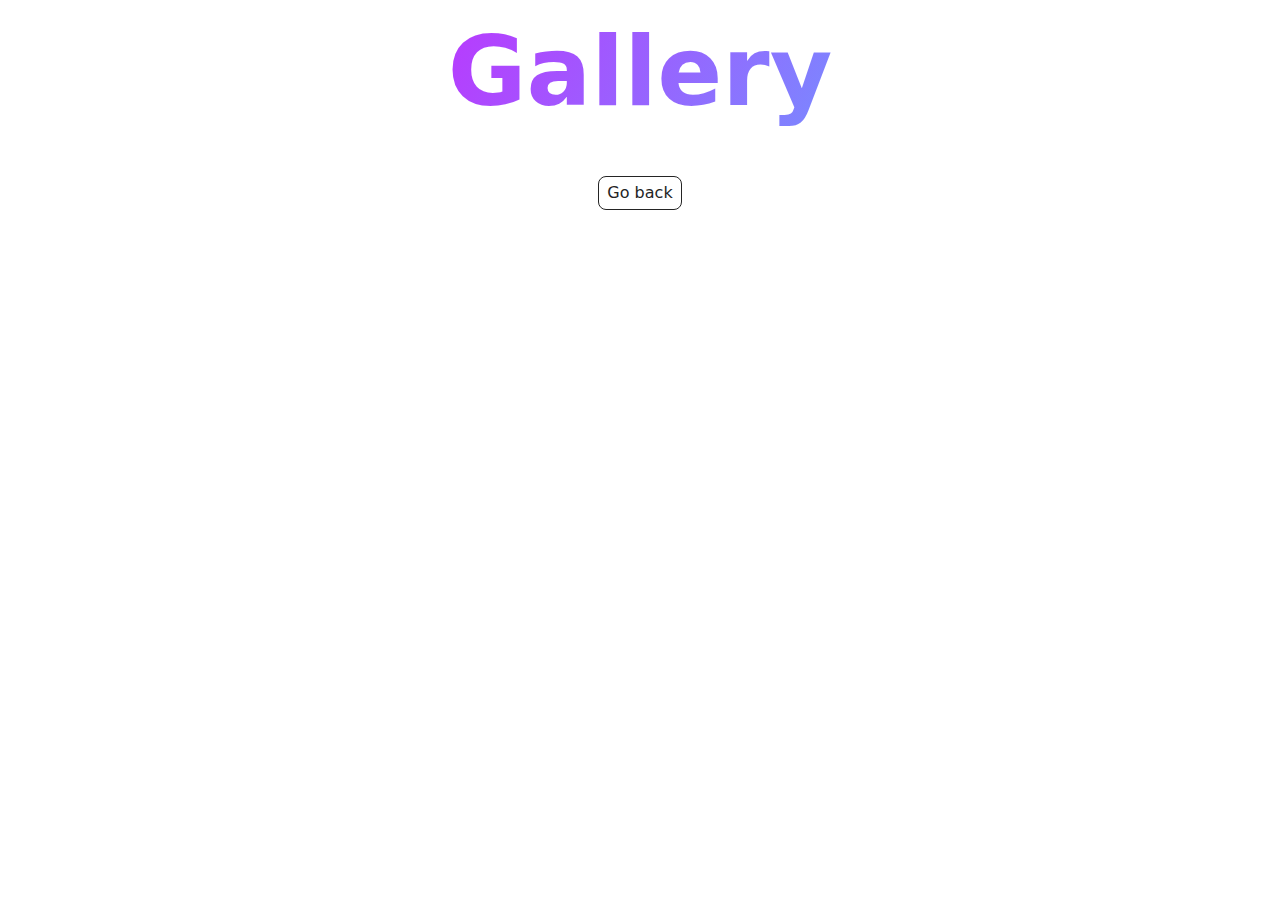
<file: src/1-gallery.html>
<!DOCTYPE html>
<html lang="en">
  <head>
    <meta charset="UTF-8" />
    <meta http-equiv="X-UA-Compatible" content="IE=edge" />
    <meta name="viewport" content="width=device-width, initial-scale=1.0" />
    <title>Gallery</title>
    <link rel="stylesheet" href="./css/styles.css" />
  </head>
  <body>

    <main>
      <div class="container">
        <h1 class="main-title">
          <span class="main-title-gradient">Gallery</span>
        </h1>
        <a class="back-link" href="./index.html">Go back</a>
        <ul class="gallery"></ul>
      </div>
    </main>

    <script type="module" src="./js/1-gallery.js"></script>

  </body>
</html>
</file>
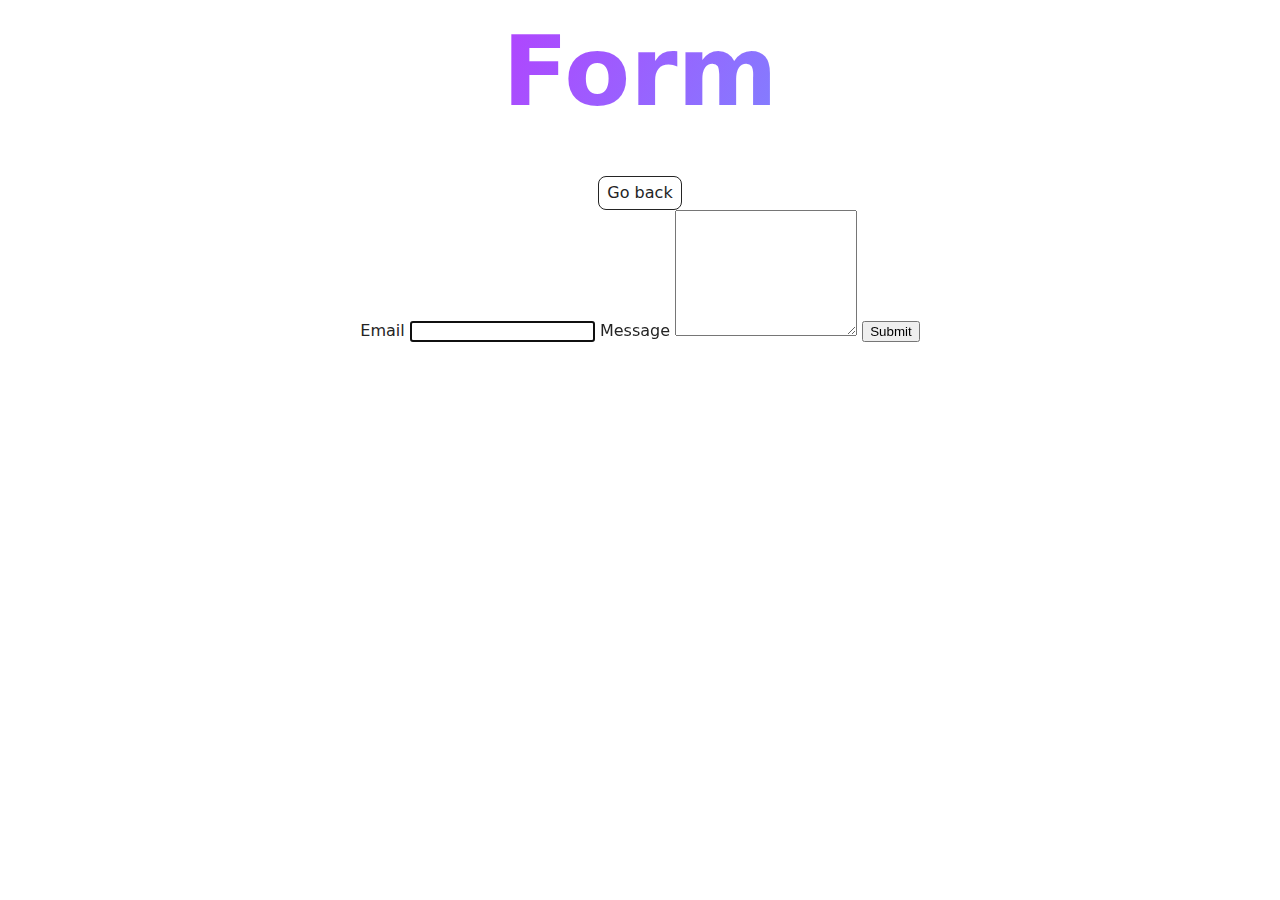
<file: src/2-form.html>
<!DOCTYPE html>
<html lang="en">
  <head>
    <meta charset="UTF-8" />
    <meta http-equiv="X-UA-Compatible" content="IE=edge" />
    <meta name="viewport" content="width=device-width, initial-scale=1.0" />
    <title>Page 3</title>
    <link rel="stylesheet" href="./css/styles.css" />
  </head>
  <body>

    <main>
      <div class="container">
        <h1 class="main-title">
          <span class="main-title-gradient">Form</span>
        </h1>
        <a class="back-link" href="./index.html">Go back</a>
        <form class="feedback-form" autocomplete="off">
          <label>
            Email
            <input type="email" name="email" autofocus />
          </label>
          <label>
            Message
            <textarea name="message" rows="8"></textarea>
          </label>
          <button type="submit">Submit</button>
        </form>
      </div>
    </main>
    <script type="module" src="./js/2-form.js"></script>
  </body>
</html>
</file>
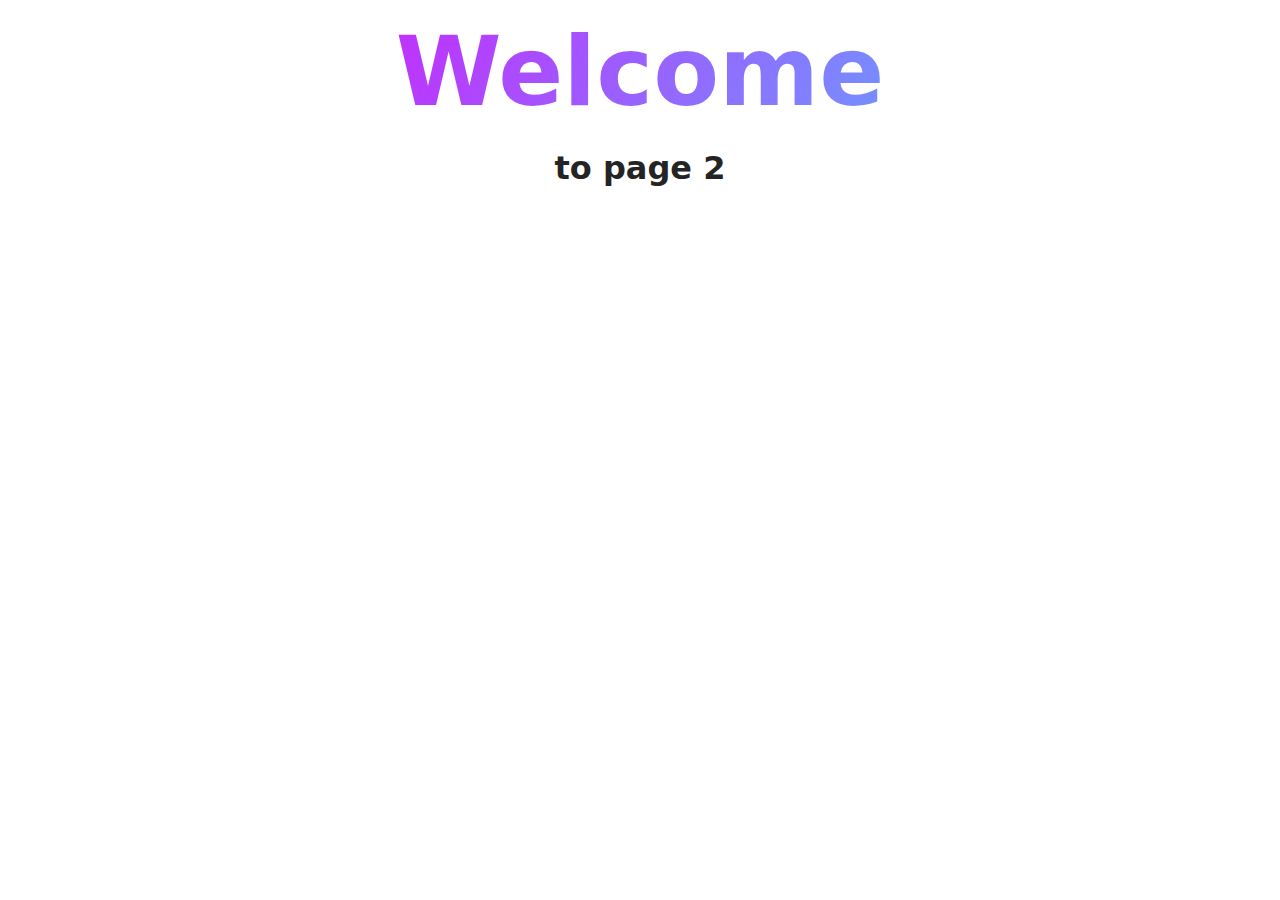
<file: src/page-2.html>
<!DOCTYPE html>
<html lang="en">
  <head>
    <meta charset="UTF-8" />
    <meta http-equiv="X-UA-Compatible" content="IE=edge" />
    <meta name="viewport" content="width=device-width, initial-scale=1.0" />
    <title>Page 2</title>
    <link rel="stylesheet" href="./css/styles.css" />
  </head>
  <body>
    <load
      src="./partials/header.html"
      icon-path="./img/sprite.svg#logo"
      highlight-act="active"
    />

    <main>
      <div class="container">
        <h1 class="main-title">
          <span class="main-title-gradient">Welcome</span> to page 2
        </h1>
        <load src="./partials/back-link.html" />
      </div>
    </main>

    <load src="./partials/footer.html" />
  </body>
</html>
</file>
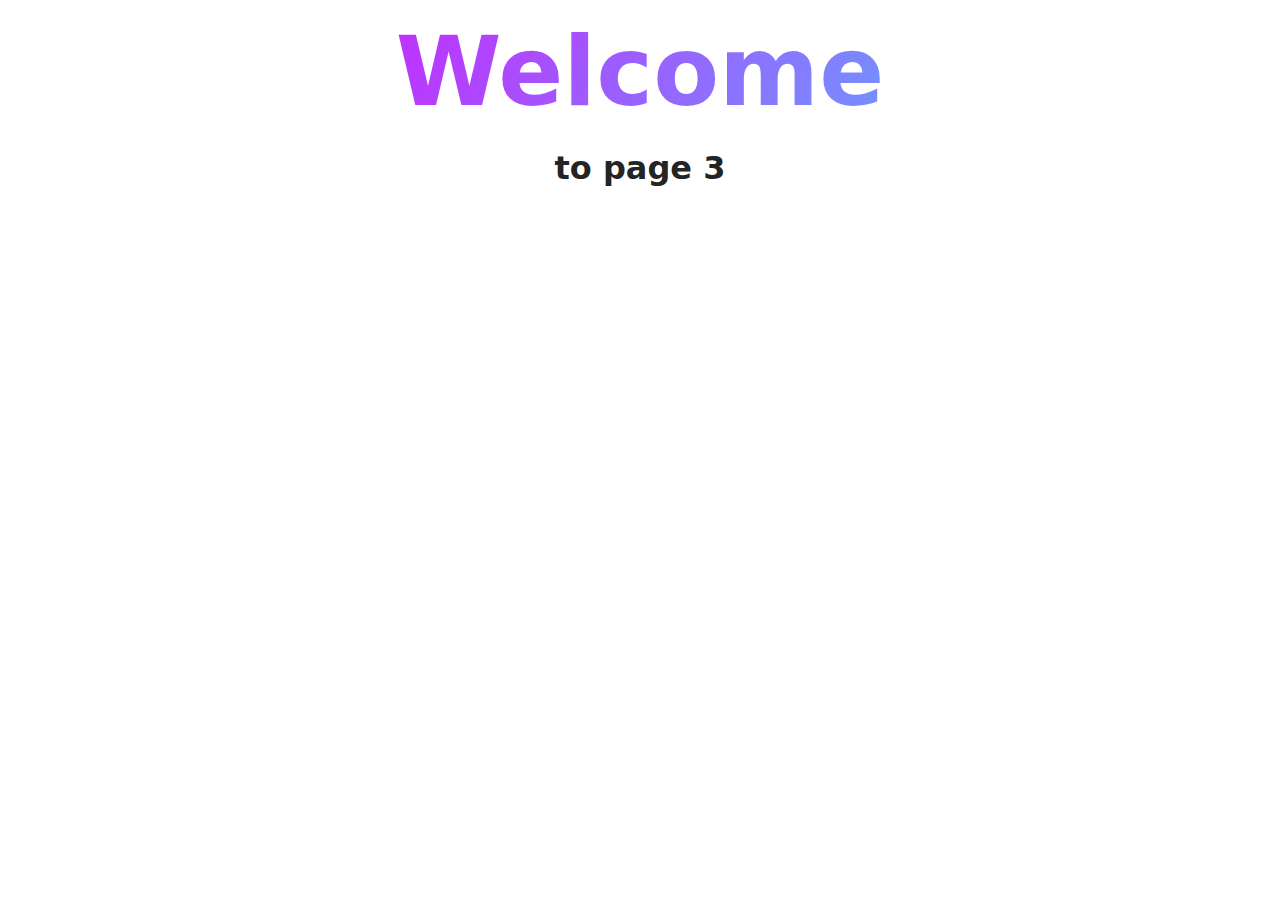
<file: src/page-3.html>
<!DOCTYPE html>
<html lang="en">
  <head>
    <meta charset="UTF-8" />
    <meta http-equiv="X-UA-Compatible" content="IE=edge" />
    <meta name="viewport" content="width=device-width, initial-scale=1.0" />
    <title>Page 3</title>
    <link rel="stylesheet" href="./css/styles.css" />
  </head>
  <body>
    <load
      src="./partials/header.html"
      icon-path="./img/sprite.svg#logo"
      highlight-curr="active"
    />

    <main>
      <div class="container">
        <h1 class="main-title">
          <span class="main-title-gradient">Welcome</span> to page 3
        </h1>
        <load src="./partials/back-link.html" />
      </div>
    </main>

    <load src="./partials/footer.html" />
  </body>
</html>
</file>
<file: src/css/styles.css>
/**
  |============================
  | include css partials with
  | default @import url()
  |============================
*/
/* Common styles */
@import url('./reset.css');
@import url('./base.css');
@import url('./container.css');
@import url('./animations.css');

/* Sections style */
@import url('./header.css');
@import url('./vite-promo.css');
@import url('./badges.css');
@import url('./back-link.css');
@import url('./footer.css');
</file>
